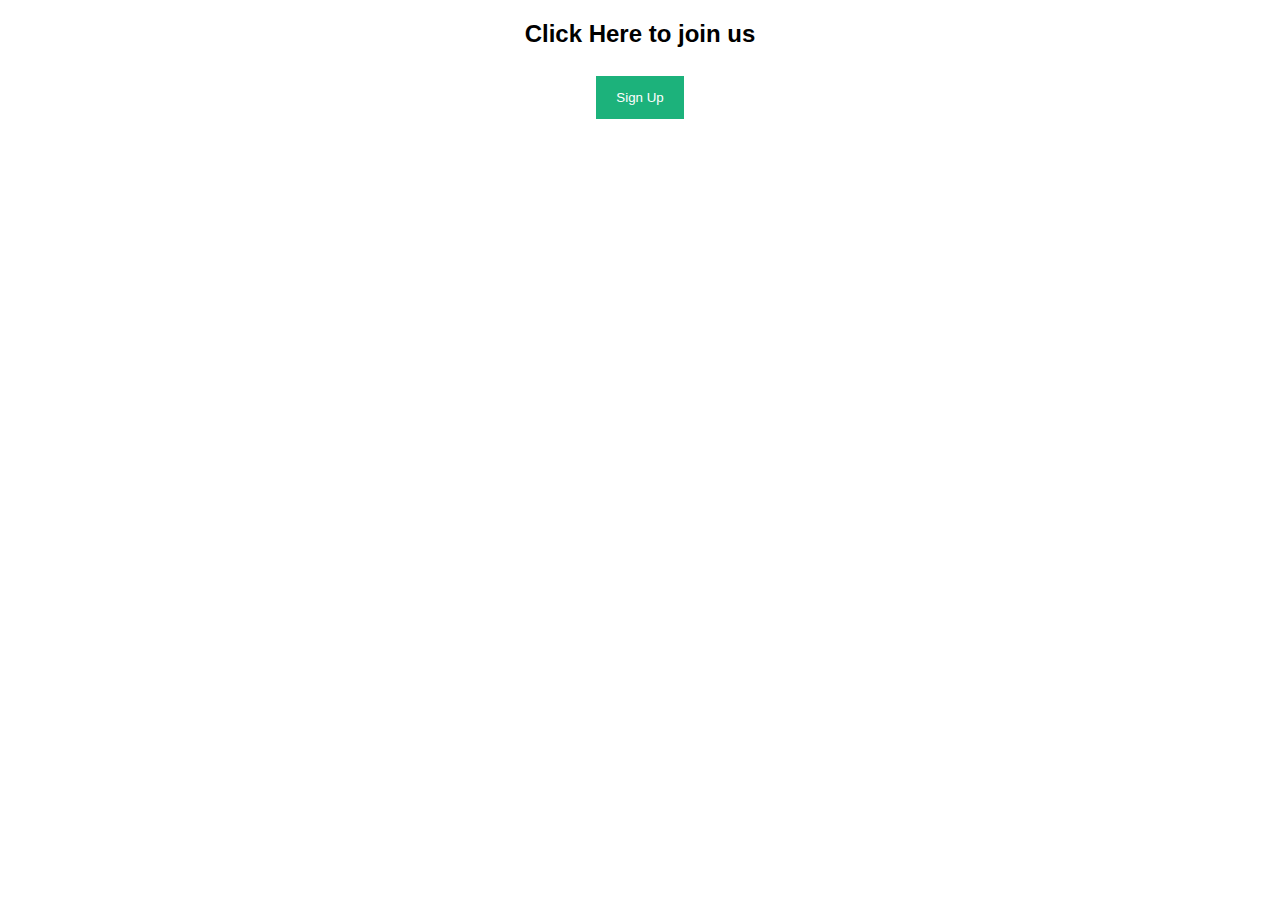
<file: sign.html>
<!DOCTYPE html>
<html>
<style>
body {font-family: Arial, Helvetica, sans-serif;}
* {box-sizing: border-box;}

/* Full-width input fields */
input[type=text], input[type=password] {
  width: 100%;
  padding: 15px;
  margin: 5px 0 22px 0;
  display: inline-block;
  border: none;
  background: #f1f1f1;
}

/* Add a background color when the inputs get focus */
input[type=text]:focus, input[type=password]:focus {
  background-color: #ddd;
  outline: none;
}
#submit:hover, #cancel:hover { scale: 1.02; } 

/* Set a style for all buttons */
button {
  background-color: #04AA6D;
  color: white;
  padding: 14px 20px;
  margin: 8px 0;
  border: none;
  cursor: pointer;
  width: 100%;
  opacity: 0.9;
}

button:hover {
  opacity:1;
}

/* Extra styles for the cancel button */
.cancelbtn {
  padding: 14px 20px;
  background-color: #f44336;
}

/* Float cancel and signup buttons and add an equal width */
.cancelbtn, .signupbtn {
  float: left;
  width: 50%;
}

/* Add padding to container elements */
.container {
  padding: 16px;
}

/* The Modal (background) */
.modal {
  display: none; /* Hidden by default */
  position: fixed; /* Stay in place */
  z-index: 1; /* Sit on top */
  left: 0;
  top: 0;
  width: 100%; /* Full width */
  height: 100%; /* Full height */
  overflow: auto; /* Enable scroll if needed */
  background-color: #474e5d;
  padding-top: 50px;
}

/* Modal Content/Box */
.modal-content {
  background-color: #fefefe;
  margin: 5% auto 15% auto; /* 5% from the top, 15% from the bottom and centered */
  border: 1px solid #888;
  width: 80%; /* Could be more or less, depending on screen size */
}

/* Style the horizontal ruler */
hr {
  border: 1px solid #f1f1f1;
  margin-bottom: 25px;
}
 
/* The Close Button (x) */
.close {
  position: absolute;
  right: 35px;
  top: 15px;
  font-size: 40px;
  font-weight: bold;
  color: #f1f1f1;
}

.close:hover,
.close:focus {
  color: #f44336;
  cursor: pointer;
}
.inputs { 
	width: 100%; 
	display: flex; 
	justify-content: space-between; 
	align-items: center; 
	gap: 20px; 
	height: fit-content; 
}
input { 
	margin-top: 8px; 
	margin-bottom: 5px; 
	padding: 10px; 
	font-size: large; 
	background-color: #262626; 
	color: white; 
	border: none; 
	border-radius: 5px; 
	width: 100%; 
} 

input:focus-visible { 
	outline: 2px solid #ec4899; 
} 

input::-webkit-outer-spin-button, 
input::-webkit-inner-spin-button { 
	-webkit-appearance: none; 
	margin: 0; 
}
#submit { 
	
	background-image: linear-gradient(to right, #ec4899, #8b5cf6); 
	font-size: 1.3rem; 
	border-radius: 5px;  
	font-weight: bold; 
	transition: scale 0.3s ease-in-out; 
}
#cancel { 
	background-image: linear-gradient(to right, #ec4899, red);  
	font-size: 1.3rem; 
	border-radius: 5px;  
	font-weight: bold; 
	transition: scale 0.3s ease-in-out; 
}


/* Clear floats */
.clearfix::after {
  content: "";
  clear: both;
  display: table;
}

/* Change styles for cancel button and signup button on extra small screens */
@media screen and (max-width: 300px) {
  .cancelbtn, .signupbtn {
     width: 100%;
  }
}
</style>
<body>

<center><h2>Click Here to join us</h2><center>

<button onclick="document.getElementById('id01').style.display='block'" style="width:auto;">Sign Up</button>

<div id="id01" class="modal" style="font-style: Times New Roman ;">
  <span onclick="document.getElementById('id01').style.display='none'" class="close" title="Close Modal">&times;</span>
  <form class="modal-content" action="/sign" method="POST">
    <div class="container">
      <h1>Sign Up</h1>
      <p>Please fill in this form to create an account.</p>
      <hr>
      <label for="name"><b>Name</b></label>
      <input type="text" placeholder="Enter Name" name="name" required>

      <label for="email"><b>Email</b></label>
      <input type="text" placeholder="Enter Email" name="email" required>

      <label for="psw"><b>Password</b></label>
      <input type="password" placeholder="Enter Password" name="psw" required>

      
      
     

      <p>Terms & Privacy</a>.</p>

      <div class="clearfix">
        <button type="button" onclick="document.getElementById('id01').style.display='none'" class="cancelbtn" id="cancel">Cancel</button>
        <button type="submit" id="submit" class="signupbtn">Sign Up</button>
      </div>
    </div>
  </form>
</div>

<script>
 //Get the modal
var modal = document.getElementById('id01');

// When the user clicks anywhere outside of the modal, close it
window.onclick = function(event) {
  if (event.target == modal) {
    modal.style.display = "none";
  }
}
</script>

</body>
</html>
</file>
